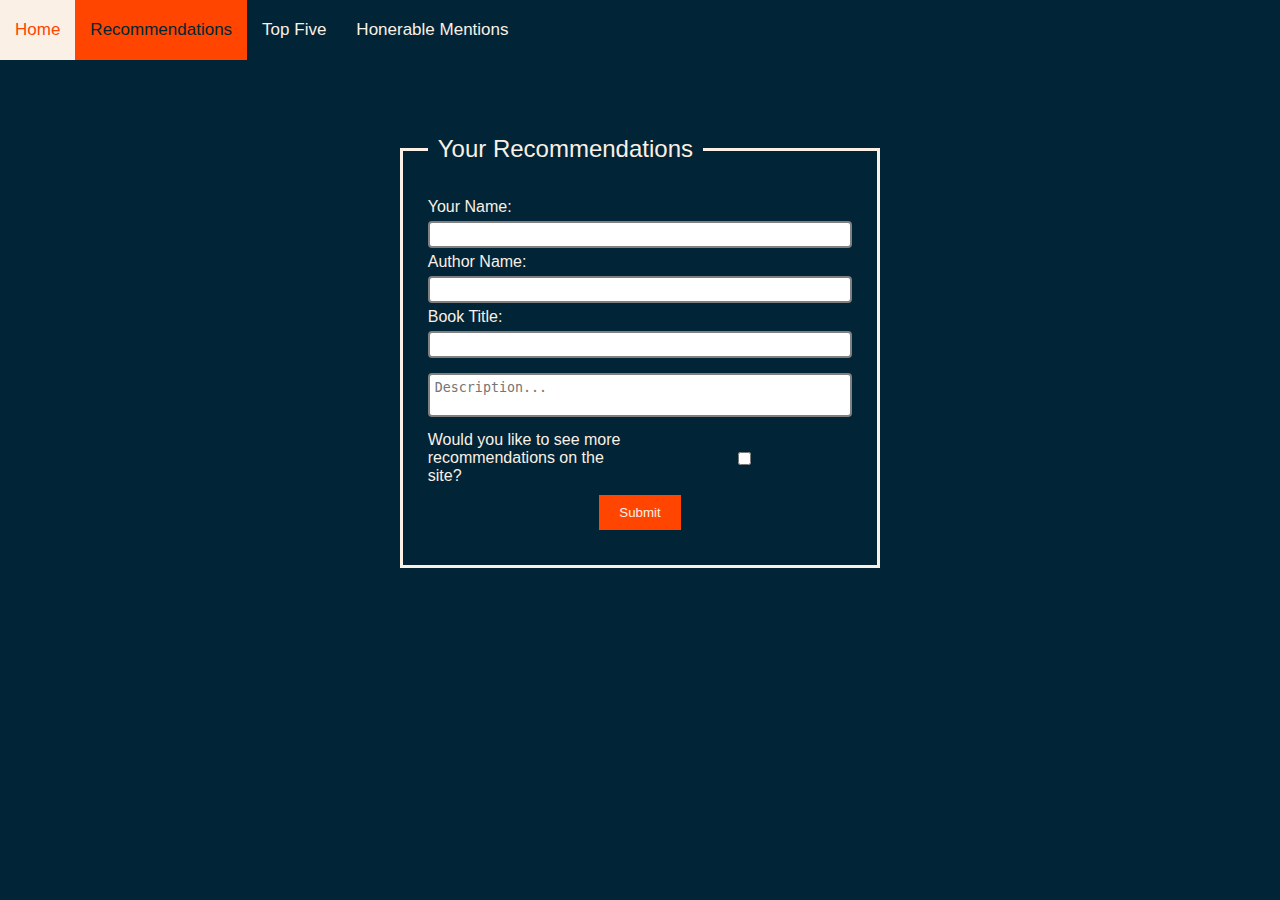
<file: recommendations.html>
<!DOCTYPE html>
<html lang="en">
  <head>
    <meta charset="UTF-8" />
    <meta name="viewport" content="width=device-width, initial-scale=1.0" />
    <title>Recommendations</title>
    <link rel="stylesheet" href="styles.css" />
  </head>
  <body>
    <div class="navbar">
      <a href="index.html">Home</a>
      <a class="active" href="#">Recommendations</a>
      <a href="top-five.html">Top Five</a>
      <a href="honerable.html">Honerable Mentions</a>
    </div>
    <form action="/form-handling-url" method="post">
      <fieldset class="container">
        <legend>Your Recommendations</legend>
        <div>
          <label for="yourName">Your Name:</label>
          <input type="text" id="yourName" />
        </div>
        <div>
          <label for="authorName">Author Name:</label>
          <input type="text" id="authorName" />
        </div>
        <div>
          <label for="bookTitle">Book Title:</label>
          <input type="text" id="bookTitle" />
        </div>
        <div>
          <textarea placeholder="Description..."></textarea>
        </div>
        <div class="checkbox-options">
          <label for="sign-up" required
            >Would you like to see more recommendations on the site?</label
          >
          <input type="checkbox" id="sign-up" />
        </div>
        <div>
          <button type="submit">Submit</button>
        </div>
      </fieldset>
    </form>
  </body>
</html>
</file>
<file: styles.css>
* {
padding: 0;
margin: 0;
box-sizing: border-box;
}

body{
    background-color: #012536;
    font-family: Arial, Helvetica, sans-serif;
    color: linen;
}

h1{
    color: orangered;
    display: flex;
    justify-content: center;
    align-items:center;
    font-size: 50px;
    margin-top: 50px;
    margin-bottom: 50px;
}

h2{
    color: orangered;
    padding: 15px;
}

a{
    text-decoration: none;
}

.navbar{
    overflow: hidden;
    display: flex;
}

.navbar a{
  float: right;
  color: linen;
  text-align: center;
  padding: 20px 15px;
  text-decoration: none;
  font-size: 17px;
}

.navbar a:hover {
    background-color: linen;
    color: orangered;
}
.navbar a.active {
    background-color: orangered;
    color: #012536;
}

.bookshelf{
    display: flex;
    justify-content: center;
    padding-top: 40px;
    margin-top: 20px;
    width: 100%;
}

.body-info{
    margin: 25px 50px;
}
.column{
  float: left;
  width: 33.33%;
  padding: 15px;
}
.column a{
    color: linen;
    text-decoration: underline;

}
.column a:hover{
    background-color: orangered;
    color: #012536;
}

.description{
    display: flex;
    justify-content: center;
    align-items: center;
    padding-bottom: 30px;
    font-size: 18px;
}
.top-five{
  display: flex;
  flex-wrap: wrap;
  justify-content: center;
  align-items: center;
  gap: 20px;
  max-width: 1400px;
  margin: 0 auto;
  padding: 20px 10px;
}

.top-five img{
  width: 100%;
  max-width: 900px;
  height: 390px;
  object-fit: cover;
  border-radius: 2px 20px 20px 2px;
}
/* .top-five::after{
  content: "";
  width: 350px;
} */

.honerable-container {
    display: grid;
    grid-template-columns: 250px 250px 250px;
    justify-content: center;
    gap: 50px;

}

.honerable-container img{
    width: 100%;
    height: auto;
    object-fit: cover;
    border-radius: 2px 20px 20px 2px;
}

form {
    display: flex;
    flex-direction: column;
    justify-content: center;
    align-items: center;
    padding: 75px;
}

legend{
    font-size: 1.5em;
    margin-bottom: 10px;
    padding: 0 10px;
}
fieldset {
    border: solid linen;
    padding: 25px;
}

input {
    width: 100%;
    padding: 4px;
    margin: 5px 0;
    border: 2px solid gray;
    border-radius: 4px;
}
textarea{
  width: 100%;
  padding: 5px;
  margin-top: 10px;
  margin-bottom: 10px;
  border: 2px solid gray;
  border-radius: 4px;
  resize: none;
}

.checkbox-options {
    display: flex;
    align-items: center;
    justify-content: center;
    width: 100%;
}

button {
    display: block;
    margin: 10px auto;
    padding: 10px 20px;
    background-color: orangered;
    color: linen;
    border: none;
    cursor: pointer;
}

button:hover {
    background-color: rgb(145, 43, 6);
}

@media (max-width: 768px) {
    .honerable-container {
        grid-template-columns: repeat(auto-fit, minmax(150px, 1fr));
        gap: 20px;
    }
}

@media screen and (max-width:600px) {
    .column {
      width: 100%;
    }
}
</file>
